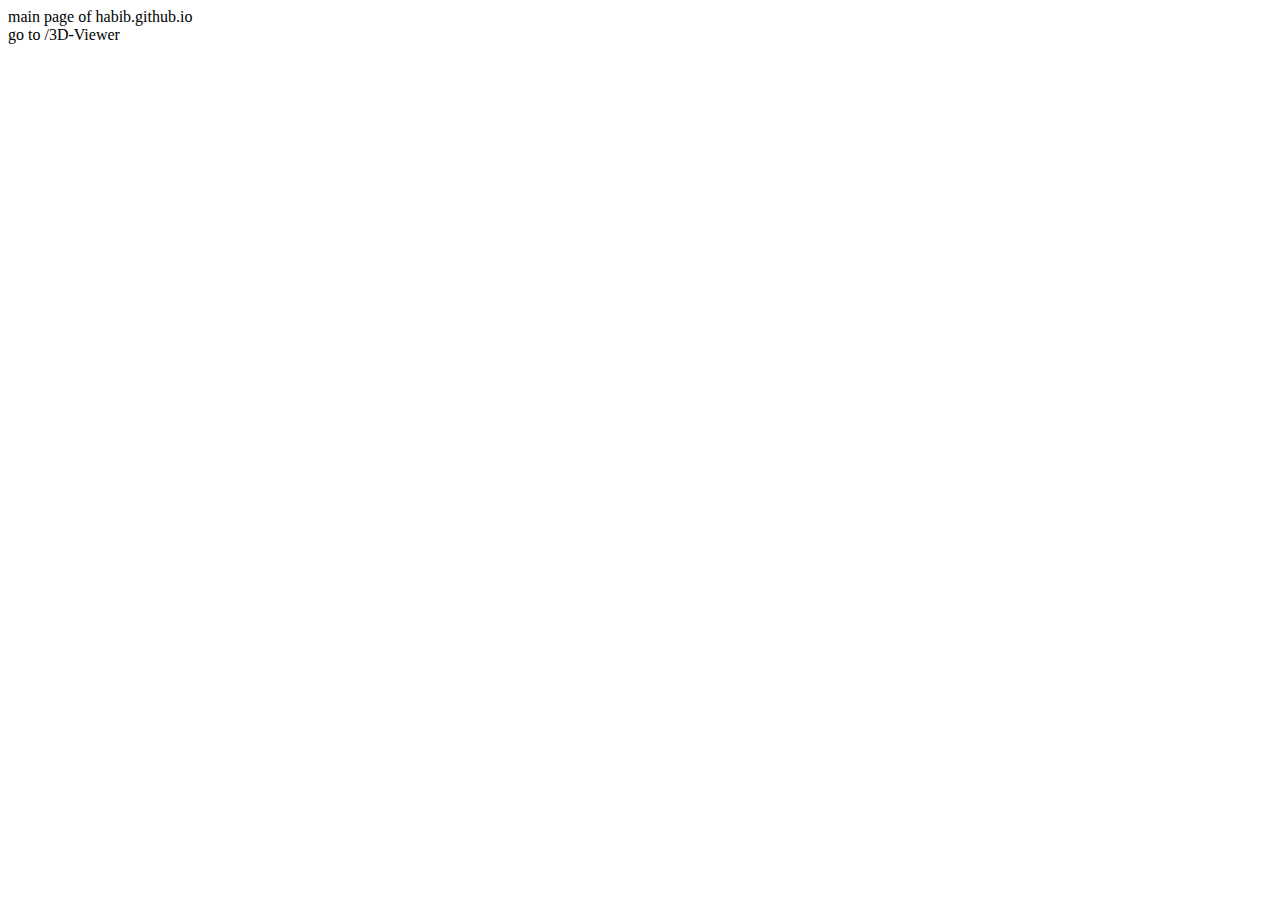
<file: index.html>
<!DOCTYPE html>
<html lang="en">

<head>
    <meta charset="UTF-8">
    <meta http-equiv="X-UA-Compatible" content="IE=edge">
    <meta name="viewport" content="width=device-width, initial-scale=1.0">
    <title>WebXR</title>
</head>

<body>
    main page of habib.github.io
    <br>
    go to /3D-Viewer
    <br>
    <br>
    <iframe width="100%" style="height: 500px;" src="https://cloud.arutala.id/habib/workshop/?model=https://api.matta.id/static/object_3d/Sameir_5094_Gun.gltf" frameborder="0"></iframe>
</body>

</html>
</file>
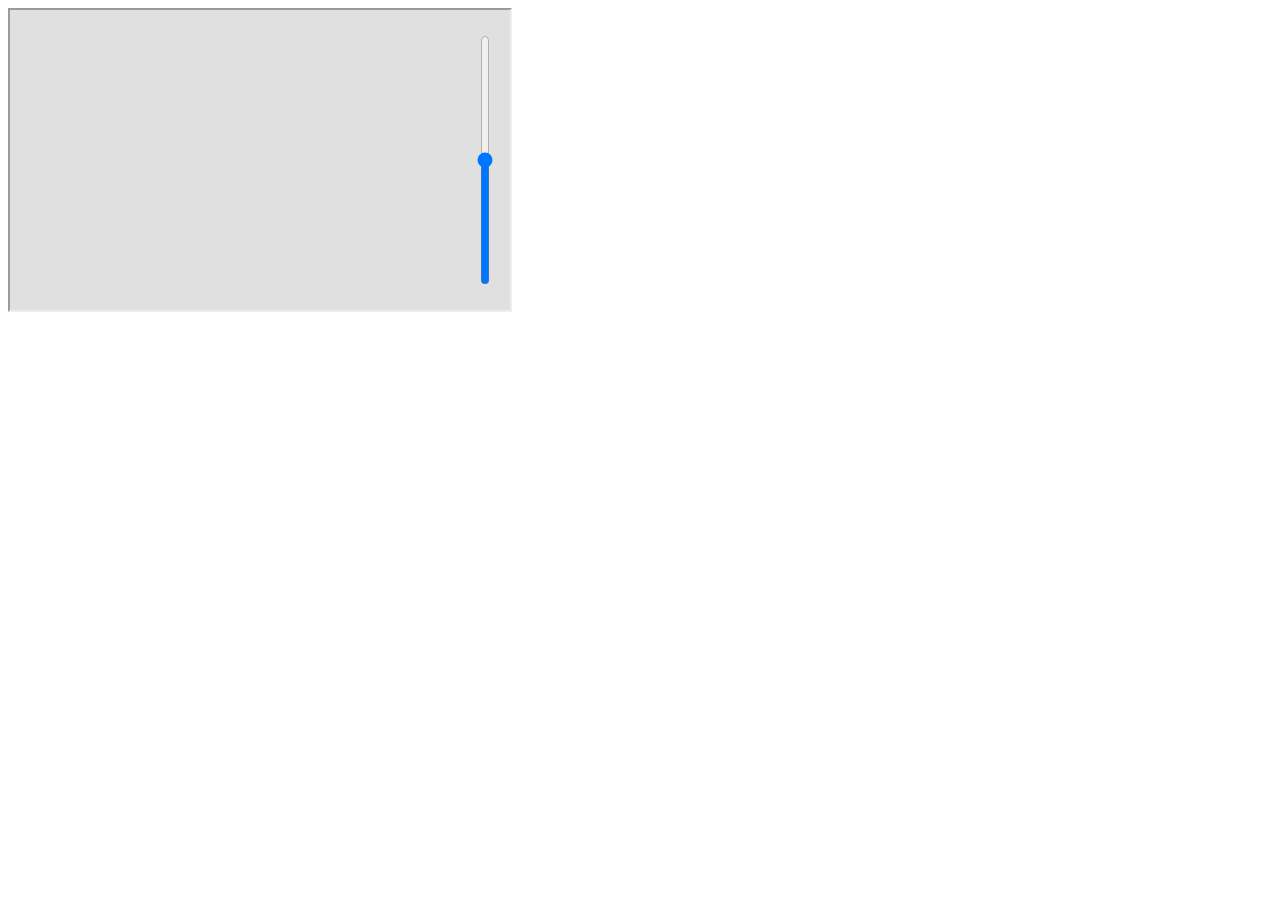
<file: 3D-Viewer/test-iFrame.html>
<!DOCTYPE html>
<html lang="en">
<head>
    <meta charset="UTF-8">
    <meta http-equiv="X-UA-Compatible" content="IE=edge">
    <meta name="viewport" content="width=device-width, initial-scale=1.0">
    <title>Document</title>
</head>
<body>
    <iframe src="https://habib-arutala.github.io/3D-Viewer/?model=https://api.matta.id/static/object_3d/Sameir_5094_Gun.gltf" height="300" width="500"></iframe>
</body>
</html>
</file>
